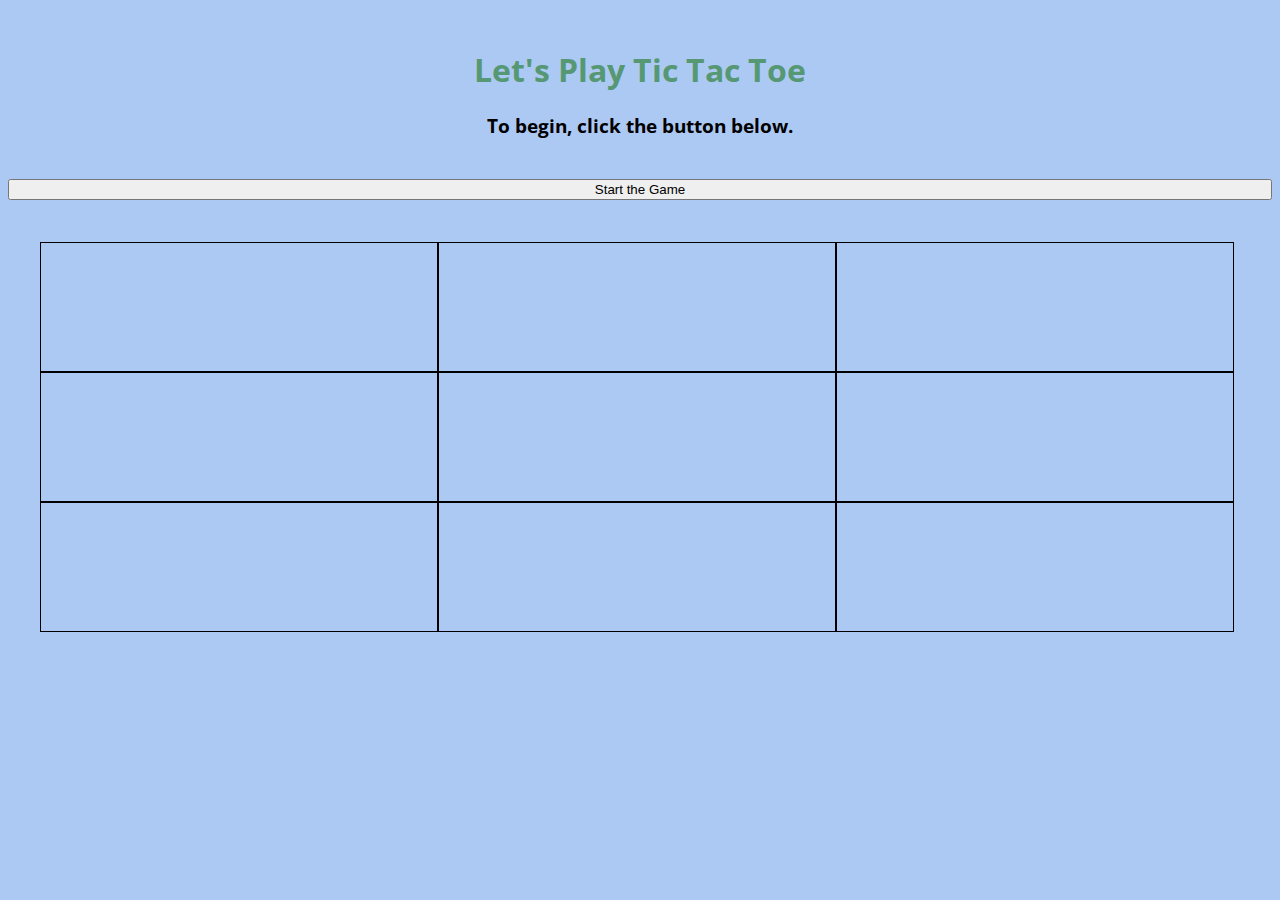
<file: index.html>
<!DOCTYPE HTML>
<html lang="en">
<head>
    <meta charset="UTF-8">
    <title>Assignment 2</title>
    <link href="https://cdn.jsdelivr.net/npm/bootstrap@5.2.1/dist/css/bootstrap.min.css" rel="stylesheet" integrity="sha384-iYQeCzEYFbKjA/T2uDLTpkwGzCiq6soy8tYaI1GyVh/UjpbCx/TYkiZhlZB6+fzT" crossorigin="anonymous">
    <link href='https://fonts.googleapis.com/css?family=Open Sans Condensed:300' rel='stylesheet'>
    <link rel="stylesheet" href="css/style.css">
</head>
<body>
<h1>Let's Play Tic Tac Toe</h1>
<h3 id="directions">To begin, click the button below. </h3>
<div class="container-fluid">
	<div class="row">
		<div class="col-5"></div>
		<div class="col-2">
			<button class="mybutton" onclick="startGame()">Start the Game</button>
			<div id="whoseTurn"></div>
		</div>
		<div class="col-5"></div>
	</div>
	<div class="row">
    	<div class="col-3">
		</div>
        <div class="col-8" id="gameboard">
		</div>
		<script>
			let grid = "";
			for (i=0; i<9; i++)
				{
					var counter = i+1;
					grid += "<div class=boxes id=box" + counter + "><span class=letters>X</span></div>";
				}
			document.getElementById("gameboard").innerHTML = grid;
			
			//place user input in correct space
			//document.getElementById("gameboard").innerHTML = "stuff";
	 	</script>
		  <div class="col-1">
          </div>
        </div>
      </div>

  <!--Add Bootstrap-->
  <script src="https://cdn.jsdelivr.net/npm/bootstrap@5.2.1/dist/js/bootstrap.bundle.min.js" integrity="sha384-u1OknCvxWvY5kfmNBILK2hRnQC3Pr17a+RTT6rIHI7NnikvbZlHgTPOOmMi466C8" crossorigin="anonymous"></script>
  <!--Add my JS file-->
	<script type="text/javascript" src="js/main_presentation.js"></script>
</body>
</html>
</file>
<file: css/style.css>
body {
  padding: 0;
  font-family: "Open Sans Condensed", sans-serif;
  background-color: #acc9f4;
}

h1 {
  text-align: center;
  margin-top: 1.5em;
  color: #569873;
  font-weight: bold;
}

h2 {
  margin-top: .3em;
  margin-left: 2em;
  font-size: 1.4em;
  color: #0074D9;
}

h3 {
  font-size: 1.2em;
  color: black;
  text-align: center;
}

p {
  margin-left: 2.1em;
  margin-top: 1em;
  font-size: 1.3em;
}

a {
  color: #0074D9;
}

.mybutton {
	margin-top: 1.5em;
	margin-bottom: 2em;
	width: 100%;
}

#gameboard {
	display: block;
	width: 95%;
	margin: auto;
}

#whoseTurn {
	text-align: center;
	margin-bottom: 1em;
}

.letters {
	font-size: 5em;
}

.boxes {
	float: left;
	width: 33%;
	height: 8em;
	border: 1px solid black;
	text-align: center;
	margin: auto;
}
</file>
